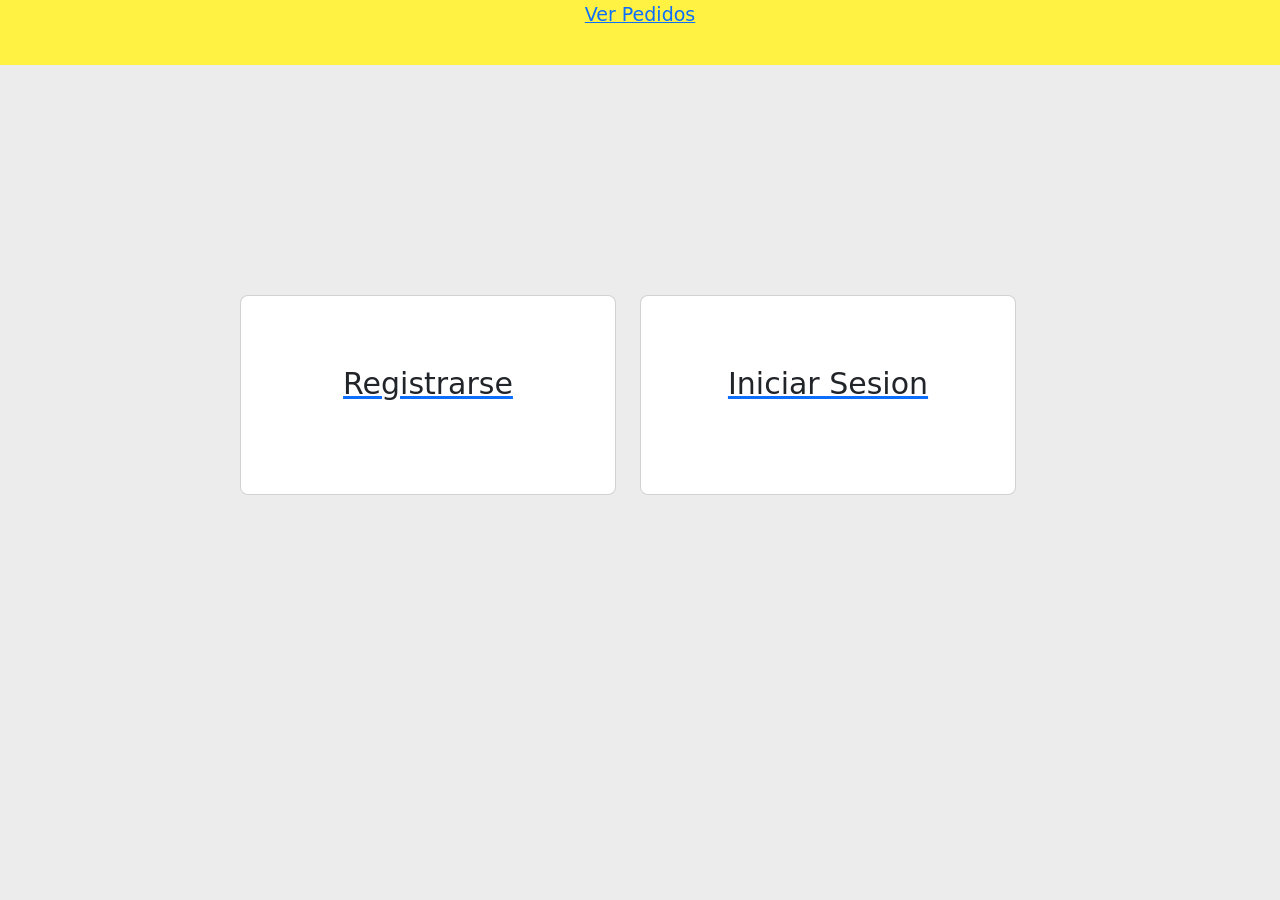
<file: ml/index.html>
<!DOCTYPE html>
<html lang="en">
<head>
    <meta charset="UTF-8">
    <meta http-equiv="X-UA-Compatible" content="IE=edge">
    <meta name="viewport" content="width=device-width, initial-scale=1.0">
    <title>Mercado Libre Argentina</title>
    <link rel="stylesheet" href="index.css">
    <link href="https://cdn.jsdelivr.net/npm/bootstrap@5.1.3/dist/css/bootstrap.min.css" rel="stylesheet" integrity="sha384-1BmE4kWBq78iYhFldvKuhfTAU6auU8tT94WrHftjDbrCEXSU1oBoqyl2QvZ6jIW3" crossorigin="anonymous">
    <style>
        body{
            background-color: rgb(236, 236, 236);
        }
        .row{
            position: absolute;
            top: 25%;
            left: 50%;
            transform: translate(-50%, -25%);
        }

    </style>
</head>

<body>
    <div class="barra" style="background-color: #fff242;">
        <center>
            <a href="verpedidos.php">Ver Pedidos</a>                   
        </center> 
    </div>
   <center>
    <div class="row" style="width:800px;margin-top:120px;">

        <div class="col-sm-6">
            <a href="registrarse.html">
                <div class="card" style="height:200px;border-radius: 8px;">                  
                    <center>
                    <h5 class="card-title" style="font-size:30px;margin-top: 70px;">Registrarse</h5>
                    </center>              
                </div>
            </a>
        </div>

        <div class="col-sm-6">
            <a href="iniciarsesion.html">
                <div class="card" style="height:200px;border-radius:8px;">
                    <center>
                    <h5 class="card-title" style="font-size:30px;margin-top: 70px;">Iniciar Sesion</h5>
                    </center>
                </div>
            </a>
        </div>

    </div>
</center>
    
  
</body>
</html>
</file>
<file: ml/index.css>
.barra{
    font-size: 19px;
    float:left;
    width: 100%;
    height: 65px;
    margin-top: 0px;
}
</file>
